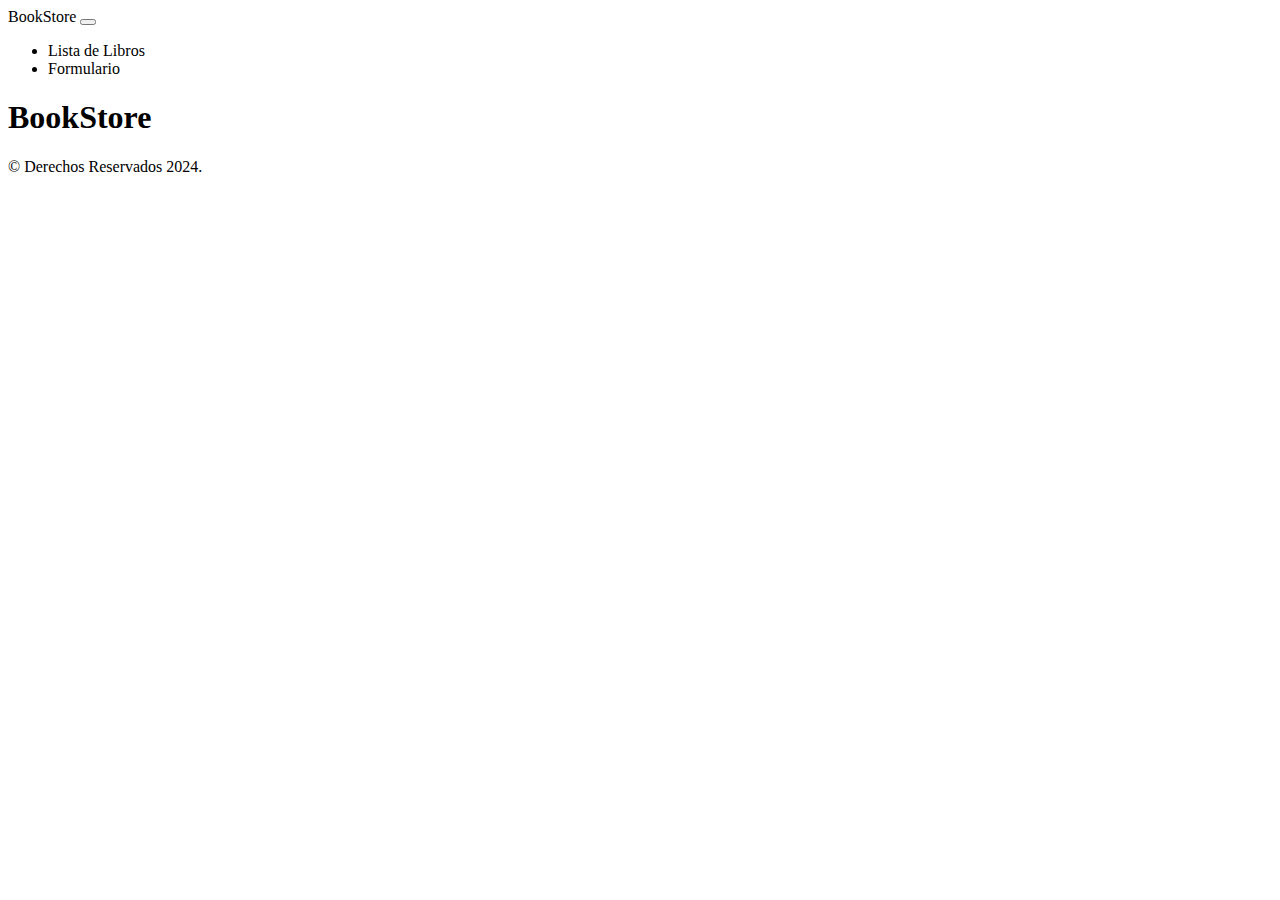
<file: PracticaProgramada1/src/main/resources/templates/layout/plantilla.html>
<!DOCTYPE html>
<html xmlns="http://www.w3.org/1999/xhtml"
      xmlns:th="http://www.thymeleaf.org">
    <head th:fragment="head">
        <title>BookStore</title>
        <meta charset="UTF-8"/>
        <link th:href="@{/webjars/bootstrap/css/bootstrap.min.css}" rel="stylesheet"/>
        <link th:href="@{/webjars/font-awesome/css/all.css}" rel="stylesheet"/>
        <script th:src="@{/webjars/jquery/jquery.min.js}"></script>
        <script th:src="@{/webjars/popper.js/umd/popper.min.js}"></script>
        <script th:src="@{/webjars/bootstrap/js/bootstrap.min.js}"></script>        
    </head>
    <body>
        <header th:fragment="header" class="header">
            <nav class="navbar navbar-expand-sm navbar-dark bg-dark p-0">
                <div class="container">
                    <a th:href="@{/}" class="navbar-brand">BookStore</a>
                    <button class="navbar-toggler" data-bs-toggle="collapse" data-bs-target="#navbarCollapse">
                        <span class="navbar-toggler-icon"></span>
                    </button>
                    <div class="collapse navbar-collapse justify-content-between" id="navbarCollapse">
                        <ul class="navbar-nav">
                            <li class="nav-item px-2"><a class="nav-menu-link nav-link" th:href="@{/libro/listado}">Lista de Libros</a></li>
                            <li class="nav-item px-2"><a class="nav-menu-link nav-link" th:href="@{/libro/formulario}">Formulario</a></li>
                        </ul>
                    </div>
                </div>
            </nav>
            <section id="main-header" class="py-2 bg-success text-white">
                <div class="container">
                    <div class="row">
                        <div class="col-md-6">
                            <h1><i class="fa fa-book"></i> BookStore </h1>
                        </div>
                    </div>
                </div>
            </section>
        </header>

        <footer th:fragment="footer" class="bg-info text-white mt-5 p-2">
            <div class="container">
                <div class="col">
                    <p class="lead text-center">
                        &COPY Derechos Reservados 2024.
                    </p>
                </div>
            </div>
        </footer>
    </body>
</html>
</file>
